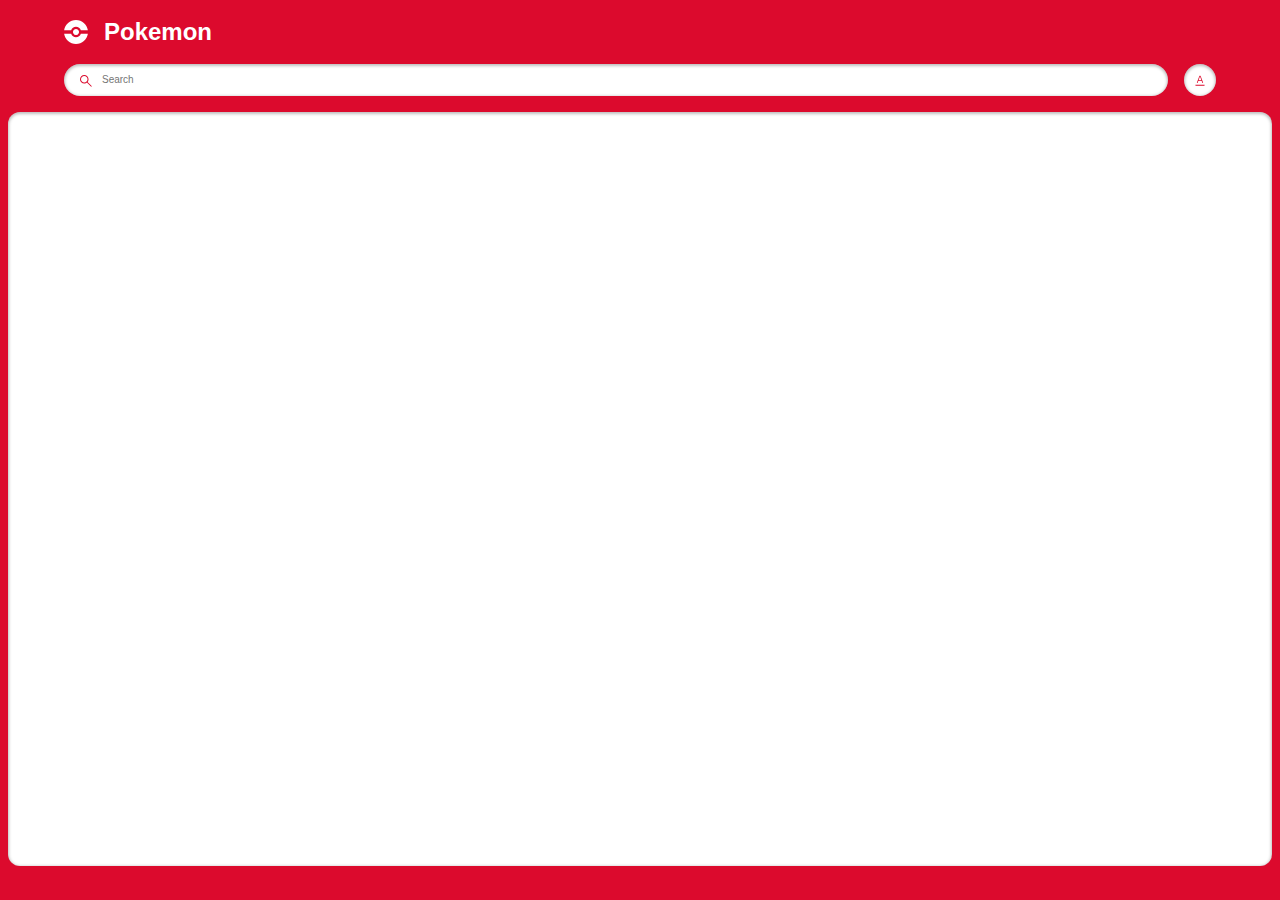
<file: index.html>
<!DOCTYPE html>
<html lang="en">

<head>
    <meta charset="UTF-8">
    <meta name="viewport" content="width=device-width, initial-scale=1.0">
    <script src="/pokemon.js" defer></script>
    <script src="/search.js"></script>
    <link rel="stylesheet" href="style.css">
    <title>PokeDex</title>
</head>

<body>
    <div class="main">
        <header class="header home">
            <div class="container">
                <div class="logo-wrapper">
                    <img src="./assets/pokeball.svg" alt="pokeball">
                    <h1>Pokemon</h1>
                </div>
                <div class="search-wrapper">
                    <div class="search-wrap">
                        <img src="./assets/search.svg" alt="search icon" class="search-icon" />
                        <input type="text" class="search-input body3-fonts" placeholder="Search" id="search-input" />
                        <img src="./assets/cross.svg" alt="cross icon" class="search-close-icon"
                            id="search-close-icon" />
                    </div>
                    <div class="sort-wrapper">
                        <div class="sort-wrap">
                            <img src="./assets/sorting.svg" alt="sorting" class="sort-icon" id="sort-icon" />
                        </div>
                        <div class="filter-wrapper">
                            <p class="body2-fonts">Sort by:</p>
                            <div>
                                <input type="radio" id="number" name="filters" value="number"/>
                                <label for="number" class="body2-fonts">Number</label>
                            </div>
                            <div>
                                <input type="radio" id="name" name="filters" value="name" checked/>
                                <label for="name" class="body2-fonts">Name</label>
                            </div>
                        </div>
                    </div>
                </div>
        </header>
        <section class="pokemon-list">
            <div class="container">
                <div class="list-wrapper"></div>
            </div>
            <div id="not-found-message">
                Pokemon not found
            </div>
        </section>
    </div>
</body>

</html>
</file>
<file: style.css>
:root {
    --identity-primary: #dc0a2d;

    --grayscale-dark: #212121;
    --grayscale-medium: #666666;
    --grayscale-light: #e0e0e0;
    --grayscale-background: #efefef;
    --grayscale-white: #ffffff;

    --headline-font-size: 24px;
    --body1-font-size: 14px;
    --body2-font-size: 12px;
    --body3-font-size: 10px;
    --subtitle1-font-size: 14px;
    --subtitle2-font-size: 12px;
    --subtitle3-font-size: 10px;
    --caption-font-size: 8px;

    --headline-line-height: 32px;
    --common-line-height: 16px;
    --caption-line-height: 12px;

    --font-weight-regular: 400;
    --font-weight-bold: 700;

    --drop-shadow: 0px 1px 3px 1px rgba(0, 0, 0, 0.2);
    --drop-shadow-hover: 0px 3px 12px 3px rgba(0, 0, 0, 0.2);
    --drop-shadow-inner: 0px 1px 3px 1px rgba(0, 0, 0, 0.25) inset;
}

h2,
h3,
h4,
.body1-fonts,
.body2-fonts,
.body3-fonts {
    line-height: var(--common-line-height);
}

h1 {
    font-size: var(--headline-font-size);
    line-height: var(--headline-line-height);
}

h2 {
    font-size: var(--subtitle1-font-size);
}

h3 {
    font-size: var(--subtitle2-font-size);
}

h4 {
    font-size: var(--subtitle3-font-size);
}

.body1-fonts {
    font-size: var(--body1-font-size);
}

.body2-fonts {
    font-size: var(--body2-font-size);
}

.body3-fonts {
    font-size: var(--body3-font-size);
}

.caption-fonts {
    font-size: var(--caption-font-size);
    line-height: var(--caption-line-height);
}

input:focus-visible {
    outline: 0;
}

.featured-img a.arrow.hidden {
    display: none;
}

body {
    margin: 0;
    height: 100vh;
    width: 100vw;
    box-sizing: border-box;
    font-family: "Poppins", sans-serif;
}

.main {
    margin: 0;
    padding: 0;
    background-color: var(--identity-primary);
    height: 100vh;
    width: 100vw;
    display: flex;
    flex-direction: column;
    align-items: center;
    gap: 1rem;
}

.header.home {
    width: 90%;
}

.container {
    width: 100%;
    margin: 0;
}

.logo-wrapper {
    display: flex;
    align-items: center;
}

.logo-wrapper>h1 {
    color: var(--grayscale-white);
}

.logo-wrapper>img {
    margin-right: 16px;
}

.search-wrapper,
.search-wrap {
    display: flex;
    align-items: center;
    width: 100%;
    gap: 16px;
}

.search-wrap {
    position: relative;
    background-color: var(--grayscale-white);
    border-radius: 16px;
    box-shadow: var(--drop-shadow-inner);
    height: 32px;
    gap: 8px;
}

.search-icon {
    margin-left: 16px;
}

.search-wrap svg path {
    fill: var(--identity-primary);
}

.search-wrap>input {
    width: 60%;
    border: none;
}

.sort-wrapper {
    position: relative;
}

.sort-wrap {
    background-color: var(--grayscale-white);
    border-radius: 100%;
    min-width: 2rem;
    min-height: 2rem;
    box-shadow: var(--drop-shadow-inner);
    display: flex;
    align-items: center;
    justify-content: center;
    position: relative;
}

.search-close-icon {
    position: absolute;
    right: 1rem;
    display: none;
    cursor: pointer;
}

.search-close-icon-visible {
    display: block;
}

.filter-wrapper {
    position: absolute;
    background: var(--identity-primary);
    border: 4px solid var(--identity-primary);
    border-top: 0;
    border-radius: 12px;
    padding: 8px;
    /* Increased padding for better spacing */
    right: 0;
    box-shadow: var(--drop-shadow-hover);
    min-width: 113px;
    top: 40px;
    display: none;
    z-index: 5000;
}

.filter-wrapper-open {
    display: block;
}

.filter-wrapper-overlay .main::before {
    background-color: rgba(0, 0, 0, 0.4);
    width: 100%;
    height: 100%;
    position: absolute;
    left: 0;
    right: 0;
    top: 0;
    bottom: 0;
    z-index: 2;
}

.filter-wrapper>.body2-fonts {
    color: var(--grayscale-white);
    font-weight: var(--font-weight-bold);
    padding: 16px 20px;
}



.filter-wrap {
    background-color: var(--grayscale-white);
    box-shadow: var(--drop-shadow-inner);
    padding: 16px 20px;
    border-radius: 8px;
}

.filter-wrap>div {
    display: flex;
    align-items: center;
    gap: 8px;
    margin-bottom: 16px;
}

.filter-wrap>div:last-child {
    margin-bottom: 0px;
}

.filter-wrap input {
    accent-color: var(--identity-primary);
}

.pokemon-list {
    background-color: var(--grayscale-white);
    box-shadow: var(--drop-shadow-inner);
    border-radius: 0.75rem;
    min-height: calc(85.5% - 1rem);
    width: calc(100% - 1rem);
    max-height: 100px;
    overflow-y: auto;
}

.list-wrapper {
    margin: 1rem 0;
    display: flex;
    align-items: center;
    justify-content: center;
    flex-wrap: wrap;
    gap: 0.75rem;
}

.list-item {
    border-radius: 8px;
    box-shadow: var(--drop-shadow);
    background-color: var(--grayscale-white);
    width: 8.85rem;
    height: 8.85rem;
    text-align: center;
    text-decoration: none;
    cursor: pointer;
}

.list-item .number-wrap {
    min-height: 16px;
    text-align: right;
    padding: 0 8px;
    color: var(--grayscale-medium);
}

.list-item .name-wrap {
    border-radius: 7px;
    background-color: var(--grayscale-background);
    padding: 24px 8px 4px 8px;
    color: var(--grayscale-dark);
    margin-top: -18px;
}

.list-item .img-wrap {
    width: 72px;
    height: 72px;
    margin: auto;
}

.list-item .img-wrap img {
    width: 100%;
    height: 100%;
}

/* detail page */

.detail-main .header {
    padding: 20px 20px 24px 20px;
    position: relative;
    z-index: 2;
}

.detail-main .header-wrapper {
    display: flex;
    align-items: center;
    justify-content: space-between;
    column-gap: 15px;
}

.detail-main .header-wrap {
    display: flex;
    align-items: center;
    column-gap: 8px;
}

.detail-main .back-btn-wrap {
    max-height: 32px;
}

.detail-main .back-btn-wrap path,
.detail-main .header-wrapper p,
.detail-main .header-wrapper h1 {
    fill: var(--grayscale-white);
    color: var(--grayscale-white);
}

.detail-main .pokemon-id-wrap p {
    font-weight: var(--font-weight-bold);
}

.detail-img-wrapper {
    width: 200px;
    height: 200px;
    margin: auto;
    position: relative;
    z-index: 3;
}

.detail-img-wrapper img {
    width: 100%;
    height: 100%;
}

.detail-card-detail-wrapper {
    border-radius: 8px;
    background-color: var(--grayscale-white);
    box-shadow: var(--drop-shadow-inner);
    padding: 56px 20px 20px 20px;
    margin-top: -50px;
    display: flex;
    flex-direction: column;
    position: relative;
    z-index: 2;
}



.power-wrapper {
    display: flex;
    justify-content: center;
    align-items: center;
    flex-wrap: wrap;
    gap: 16px;
}

.power-wrapper>p {
    border-radius: 10px;
    padding: 2px 8px;
    font-weight: var(--font-weight-bold);
    color: var(--grayscale-white);
    text-transform: capitalize;
    background-color: #74cb48;
}

.pokemon-detail.move p {
    text-transform: capitalize;
    word-break: break-all;
}

.list-item .name-wrap p {
    text-transform: capitalize;
}

.detail-card-detail-wrapper .about-text {
    font-weight: var(--font-weight-bold);
    text-align: center;
}

.pokemon-detail-wrapper {
    display: flex;
    align-items: flex-end;
}

.pokemon-detail-wrapper .pokemon-detail-wrap {
    flex: 1;
    text-align: center;
    position: relative;
}

.pokemon-detail-wrap:before {
    content: "";
    background-color: var(--grayscale-light);
    width: 1px;
    height: 100%;
    position: absolute;
    right: 0;
    top: 0;
    bottom: 0;
    margin: auto;
}

.pokemon-detail-wrap:last-child::before {
    display: none;
}

.pokemon-detail {
    display: flex;
    justify-content: center;
    align-items: center;
    padding: 8px 20px;
    gap: 8px;
}

.pokemon-detail-wrapper {
    min-height: 76px;
}

.pokemon-detail.move {
    flex-direction: column;
    gap: 0;
    align-items: center;
    padding: 8px 5px;
}

.pokemon-detail-wrap>.caption-fonts {
    color: var(--grayscale-medium);
}

.pokemon-detail-wrap .straighten {
    transform: rotate(90deg);
}

.detail-card-detail-wrapper .pokemon-description {
    color: var(--grayscale-dark);
    text-align: center;
}

.stats-wrap {
    display: flex;
    align-items: center;
}

.stats-wrap p {
    color: var(--grayscale-dark);
    margin-right: 8px;
    min-width: 19px;
}

.stats-wrap p.stats {
    text-align: right;
    padding-right: 8px;
    min-width: 35px;
    border-right: 1px solid var(--grayscale-light);
    font-weight: var(--font-weight-bold);
}

.stats-wrap .progress-bar {
    flex: 1;
    border-radius: 4px;
    height: 4px;
}

.stats-wrap .progress-bar::-webkit-progress-bar {
    border-radius: 4px;
}

.stats-wrap .progress-bar::-webkit-progress-value {
    border-radius: 4px;
}

.detail-bg {
    position: absolute;
    width: 50px;
    z-index: 1;
    right: 8px;
    top: 8px;
    opacity: 0.1;
}

.detail-bg path {
    fill: var(--grayscale-white);
}

div#not-found-message {
    display: none;
    position: absolute;
    left: 50%;
    top: 50%;
    transform: translate(-50%, -50%);
    font-size: 20px;
    font-weight: 600;
}

.arrow img {
    -webkit-filter: brightness(0) grayscale(1) invert(1);
    filter: brightness(0) grayscale(1) invert(1);
    width: 28px;
}

.featured-img {
    position: relative;
}

.featured-img a.arrow {
    display: inline-block;
    position: absolute;
    top: 50%;
    transform: translateY(-50%);
    z-index: 999;
}

.featured-img a.arrow.left-arrow {
    left: -2rem;
}

.featured-img a.arrow.right-arrow {
    right: -2rem;
}

.detail-main.main {
    height: max-content;
    border-color: transparent;
    background-color: transparent;
}
</file>
